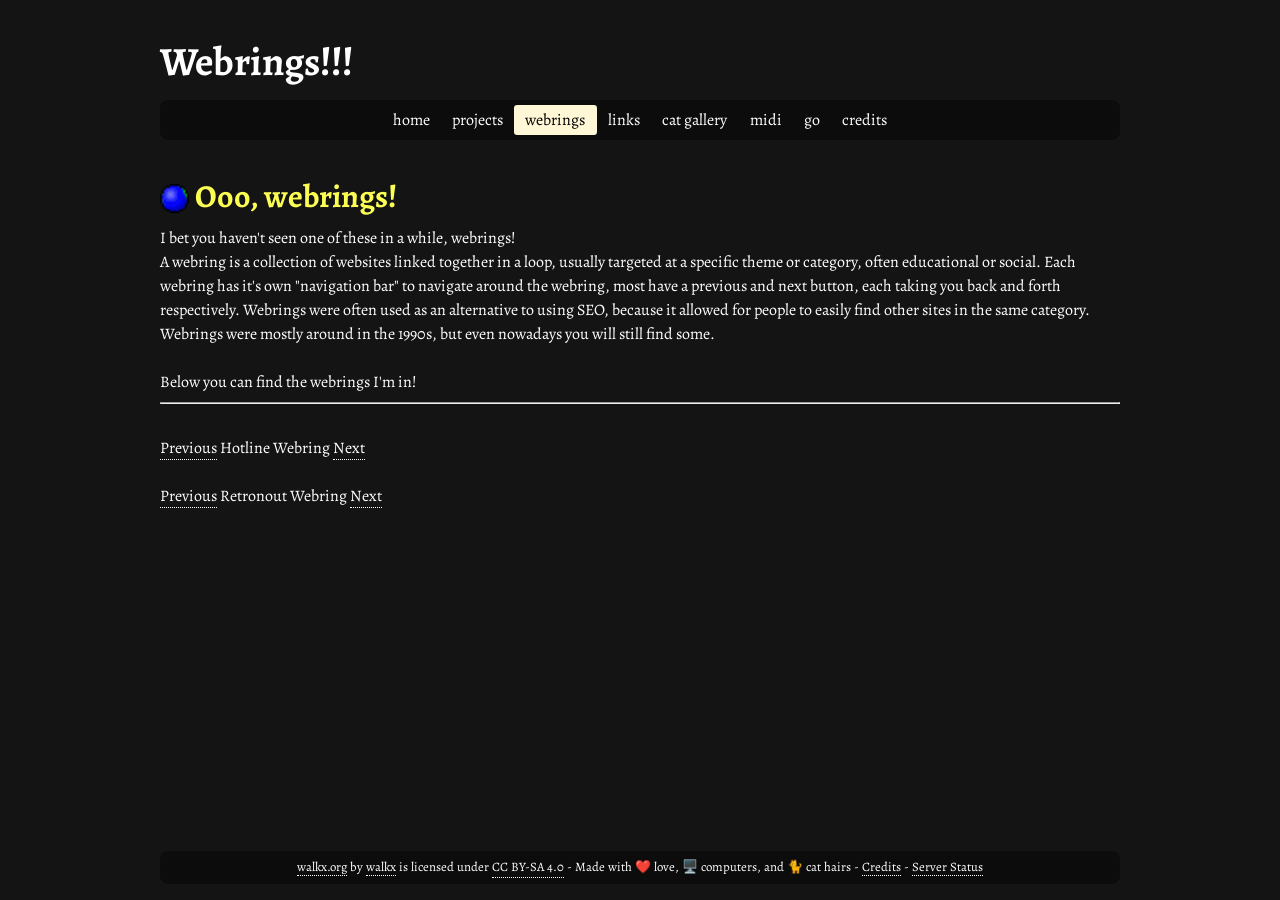
<file: webrings/index.html>
<!DOCTYPE html>
<html lang="en">

<head>
  <meta charset="UTF-8">
  <meta http-equiv="X-UA-Compatible" content="IE=edge">
  <meta name="viewport" content="width=device-width, initial-scale=1.0">

  <!-- Meta -->
  <title>Webrings » walkx.org</title>
  <link rel="shortcut icon" href="/favicon.png" />
  <meta name="description" content="Walkx own little place on the World Wide Web... Come and visit! :)">
  <!-- Meta / OG -->
  <meta property="og:title" content="Webrings » Walkx.org">
  <meta property="og:site_name" content="walkx.org">
  <meta property="og:url" content="https://walkx.org">
  <meta property="og:description" content="Walkx own little place on the World Wide Web... Come and visit! :)">
  <meta property="og:type" content="website">
  <!-- Meta / Twitter -->
  <meta name="twitter:title" content="Webrings » walkx.org">
  <meta name="twitter:description" content="Walkx own little place on the World Wide Web... Come and visit! :)">
  <!-- Meta / Keywords -->
  <meta name="keywords"
    content="Walkx, Walkx.org, Walkx.net, Walker21390, Archive, Webring, walkx shoes, walkx schuhe, walkx schoenen, aldi, walkx baby krabbelschuhe, SaladCLI+, Salad.io" />

  <!-- Styles -->
  <link rel="stylesheet" href="/css/index.css">

  <!-- Scripts -->
  <script defer src="/js/esheep.min.js"></script>
  <script defer src="/js/antiweb3.min.js"></script>
</head>

<body>
  <!-- Header -->
  <header>
    <div class="container">
      <h1>Webrings!!!</h1>
    </div>
  </header>

  <!-- Navigation -->
  <nav>
    <a href="/">home</a>
    <a href="/projects">projects</a>
    <a class="active" href="/webrings">webrings</a>
    <a href="/links">links</a>
    <a href="/cat">cat gallery</a>
    <a href="/midi">midi</a>
    <a href="/go">go</a>
    <a href="/credits">credits</a>
  </nav>

  <!-- Main -->
  <main class="flex">
    <div class="flex-wrapper">

      <!-- Info -->
      <div class="container info">
        <h2>
          <img src="/assets/smilies/earth.gif" alt="Earth" class="smilies"> Ooo, webrings!
        </h2>
        <p>
          I bet you haven't seen one of these in a while, webrings!<br>
          A webring is a collection of websites linked together in a loop, usually targeted at a specific theme or
          category, often educational or social. Each webring has it's own "navigation bar" to navigate around the
          webring, most have a previous and next button, each taking you back and forth respectively. Webrings were
          often used as an alternative to using SEO, because it allowed for people to easily find other sites in the
          same category.<br>
          Webrings were mostly around in the 1990s, but even nowadays you will still find some.<br><br>
          Below you can find the webrings I'm in!
        </p>
        <hr>
      </div>

      <div class="container list">
        <!-- hotlinewebring.club -->
        <p>
          <a href="https://hotlinewebring.club/walkxorg/previous">Previous</a>
          Hotline Webring
          <a href="https://hotlinewebring.club/walkxorg/next">Next</a>
          <br><br>

          <!-- webring.dinhe.net -->
          <a href='https://webring.dinhe.net/prev/walkx.org'>Previous</a>
          Retronout Webring
          <a href='https://webring.dinhe.net/next/walkx.org'>Next</a>
          <br><br>

          <!-- yesterweb.org/webring -->
        <div class="yw-widget-mini" data-yw-url="https://walkx.org"></div>
        <script src="https://yesterweb.org/js/widget.js"></script>
        <br>

        <!-- sus.omg.lol/ring -->
        <script src="https://vukky.neocities.org/ring/ring.js"></script>
        </p>
      </div>
    </div>
  </main>

  <!-- Footer -->
  <footer>
    <p xmlns:cc="http://creativecommons.org/ns#" xmlns:dct="http://purl.org/dc/terms/"><a property="dct:title"
        rel="cc:attributionURL" href="https://walkx.org">walkx.org</a> by <a rel="cc:attributionURL dct:creator"
        property="cc:attributionName" href="mailto:walkxnl+web@gmail.com">walkx</a> is licensed under <a
        href="http://creativecommons.org/licenses/by-sa/4.0/?ref=chooser-v1" target="_blank"
        rel="license noopener noreferrer" style="display:inline-block;">CC BY-SA 4.0</a> - Made with ❤️ love, 🖥️
      computers, and 🐈 cat hairs - <a href="/credits">Credits</a> - <a href="https://up.walkx.org">Server Status</a>
    </p>
  </footer>

  <!-- Audio -->
  <audio loop autoplay>
    <source src="/assets/music/smario64/dire_dire_docks.mp3" type="audio/mpeg">
    Your browser does not support the audio element.
  </audio>

  <!-- eSheep -->
  <script>
    new eSheep().Start("/assets/esheep/animations.xml");
  </script>

</body>

</html>
</file>
<file: css/index.css>
@import url("https://fonts.googleapis.com/css2?family=Alegreya:ital,wght@0,400;0,500;0,600;0,700;0,800;0,900;1,400;1,500;1,600;1,700;1,800;1,900&display=swap");
*,
*::before,
*::after {
  box-sizing: border-box;
}

* {
  margin: 0;
}

body {
  line-height: 1.5;
  -webkit-font-smoothing: antialiased;
}

img,
picture,
video,
canvas,
svg {
  max-width: 100%;
}

input,
button,
textarea,
select {
  font: inherit;
}

p,
h1,
h2,
h3,
h4,
h5,
h6 {
  overflow-wrap: break-word;
}

:root {
  --text: #fff;
  --hover: #fff7d5;
  --bg: #141414;
  --bg-sec: #0c0c0c;
  --red: #ff001a;
  --green: #00ff4d;
  --yellow: #fcff52;
  --blue: #2e00f5;
  --purple: #ff00f7;
  --aqua: #00fffe;
  --gray: #808080;
}

html {
  scroll-behavior: smooth;
}

body {
  width: 100%;
  height: 100%;
  min-height: 100vh;
  max-width: 75%;
  margin: 0 auto;
  font-size: 16px;
  font-family: "Alegreya", sans-serif;
  background-color: var(--bg);
  color: var(--text);
  display: flex;
  flex-direction: column;
}

h1 {
  font-size: 2.5rem;
  font-weight: 700;
  margin-bottom: 0.2em;
}

h2 {
  color: var(--yellow);
  font-size: 2rem;
  font-weight: 700;
  margin-bottom: 0.2em;
}
h2 .smilies {
  width: auto;
  height: 2rem;
}

h3 {
  font-size: 1.5rem;
  font-weight: 700;
  margin-bottom: 0.2em;
}
h3 .smilies {
  width: auto;
  height: 1.5rem;
}

h4 {
  font-size: 1.25rem;
  font-weight: 700;
  margin-bottom: 0.2em;
}

a {
  color: inherit;
  text-decoration: none;
  border-bottom: 0.5px dotted var(--text);
}
a:hover {
  color: var(--hover);
  border-bottom: 0.5px dotted var(--hover);
}

img {
  vertical-align: middle;
  padding-bottom: 3px;
}

audio {
  display: none;
}

hr {
  width: 100%;
  margin-top: 0.5rem;
  margin-bottom: 2rem;
}

ul {
  margin-bottom: 1rem;
}

header {
  margin: 2rem auto 0 0;
}

nav {
  display: flex;
  justify-content: center;
  overflow: hidden;
  background-color: var(--bg-sec);
  padding: 0.3rem;
  border-radius: 0.5rem;
  margin-bottom: 2rem;
}
nav a {
  float: left;
  text-align: center;
  padding: 0.2rem 0.7rem;
  border-bottom: none;
}
nav a:hover {
  border-bottom: none;
}
nav a.active {
  background-color: var(--hover);
  color: #000;
  border-radius: 0.2rem;
}

main.flex {
  display: flex;
  justify-content: space-between;
}
main .container {
  margin-bottom: 1rem;
}
main .about h2 a {
  border-bottom: none;
}
main .about .imood {
  width: 3.2em;
  height: auto;
  -ms-interpolation-mode: nearest-neighbor;
      image-rendering: -moz-crisp-edges;
      image-rendering: pixelated;
}
main .about .flag {
  height: 1.5rem;
  width: auto;
}
main .updates > iframe {
  height: 100px;
  width: 100%;
  border: none;
}
main .lastfm-inner {
  font-weight: bold;
}
main .lastfm-inner img {
  border-radius: 0.5em;
  margin-right: 1em;
}
main .chat {
  margin: 1rem;
}

footer {
  text-align: center;
  font-size: 0.8rem;
  border-radius: 0.5rem;
  margin-top: auto;
  margin-bottom: 1rem;
  background-color: var(--bg-sec);
}
footer p {
  padding: 0.5em 0.8em;
}

.gallery {
  line-height: 0;
  -webkit-column-count: 3;
  -webkit-column-gap: 5px;
  -moz-column-count: 5;
  -moz-column-gap: 5px;
  -moz-column-count: 3;
       column-count: 3;
  column-gap: 5px;
}
.gallery img {
  height: auto;
  max-width: 100%;
  transition: transform 0.2s;
  transform: scale(1.02);
}

.gallery-wrapper {
  overflow: hidden;
  border-radius: 1em;
  margin-bottom: 5px;
}
.gallery-wrapper > img:hover {
  transform: scale(1.2);
}

.sign-guestbook {
  position: fixed;
  bottom: 0.5rem;
  right: 0.5rem;
}
.sign-guestbook a {
  border-bottom: none;
}
.sign-guestbook img {
  width: 100%;
  height: auto;
}

.midi audio {
  display: inline-block;
  height: 2rem;
  width: 20rem;
  border-radius: 0.8rem;
}

@media (max-width: 1150px) {
  main.flex {
    display: block;
  }
  main.flex .chat {
    margin: 0;
  }
}
@media (max-width: 1200px) {
  .gallery {
    -moz-column-count: 4;
    column-count: 4;
    -moz-column-count: 4;
    column-count: 4;
  }
}
@media (max-width: 800px) {
  .gallery {
    -moz-column-count: 2;
    column-count: 2;
  }
}
@media (max-width: 500px) {
  .gallery {
    -moz-column-count: 1;
    column-count: 1;
  }
}/*# sourceMappingURL=index.css.map */
</file>
